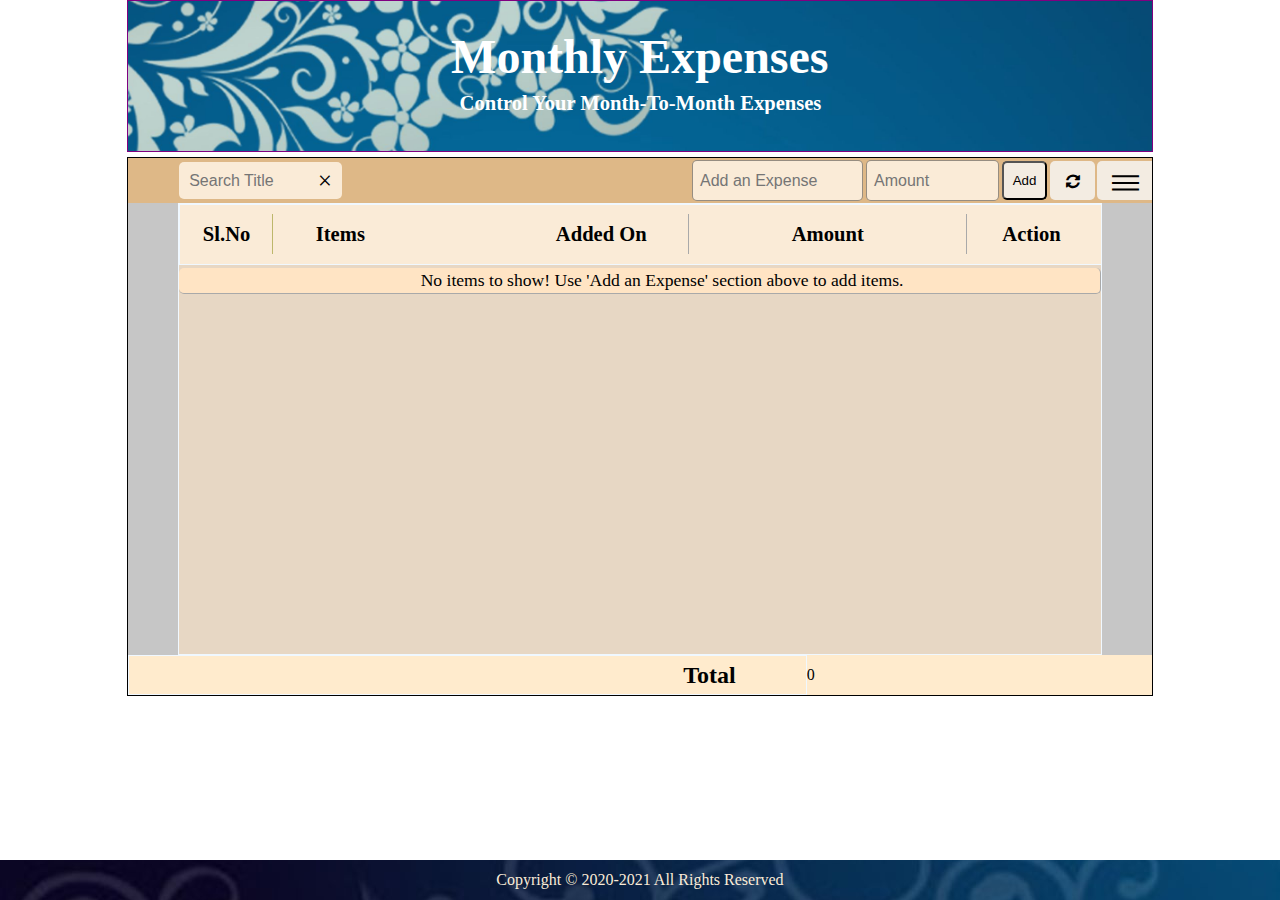
<file: index.html>
<!DOCTYPE html>
<html lang="en">
<head>
    <meta charset="UTF-8">
    <meta http-equiv="X-UA-Compatible" content="IE=edge">
    <meta name="viewport" content="width=device-width, initial-scale=1.0">
    <meta name="description" content="Maintain your Monthly expenses on record and manage your Monthly Spendings Accordingly">
    <title>Monthly Expenses</title>
    <link rel="stylesheet" href="https://cdnjs.cloudflare.com/ajax/libs/font-awesome/4.7.0/css/font-awesome.min.css">
    <!-- <script src="https://code.jquery.com/jquery-3.6.0.js"></script> -->
    <link rel="preconnect" href="https://fonts.googleapis.com">
    <link rel="preconnect" href="https://fonts.gstatic.com" crossorigin>
    <link href="https://fonts.googleapis.com/css2?family=Karla:ital,wght@1,300&display=swap" rel="stylesheet">
    <script src="https://ajax.googleapis.com/ajax/libs/jquery/3.5.1/jquery.min.js"></script> 
    <link rel="stylesheet" href="/css/monthlyExp.css">
    <link rel="stylesheet" href="/css/MediaQ.css">
    <style></style>
</head>

<body>
    <div class="mainContainer"><!--Main-container-->
        <div class="header">
            <!-- background image has been set by class header  -->
            <div id="h_line1">
                <h1>Monthly Expenses</h1>
            </div>
            <div id="h_line2">
                <h3>Control Your Month-To-Month Expenses</h3>
            </div>
        </div>

        <div class="container">
            <!-- search box div -->
            <div id="searchDiv">
                <form action="#" id="form">
                    <div id="srchBtn">
                        <input type="text" id="searchTxt" placeholder="Search Title" name="searchTxt">
                            <i class="clearable__clear" id="searchCancelBtn">&times;</i>
                    </div>
                    <div id="fomrData">
                        <input type="text" placeholder="Add an Expense" id="item"  required>
                        <input type="text" id="cost" name="amountInp" placeholder="Amount" required>
                        <abbr title="Add a note"><input type="reset" id="" class="height" onclick="addBtn()" value="Add"></abbr>
                        <abbr title="Refresh">
                            <i id="fa" class="fa fa-refresh height" aria-hidden="true" onclick="window.location.reload();">
                            </i>
                        </abbr>
                        <!-- New Feature of navbar for History is added -->
                        <div id="navbar-r"><p id="navbar-r-b">|||</p>
                        </div>
                    </div>
                </form>
            </div>
            <!-- navbar-rOnclick div containing history Box and its Feaures -->
            <div id="navbar-rOnclick">
                <div id="navbarHead">- History -</div><hr>
                <div id="selectDate">
                    <div id="select"><h3 style="text-indent: 15px;" id="refreshBtn">Select - </h3><hr></div>
                    <div>
                        <form action="#">
                            <select name="year" id="yearSelection">
                                <option value="None"> Date </option>    <!--fetchYears() Function search years from localSotrage and adds year as options value and innerHTML -->
                                <!-- <option value="2021">2021</option> -->
                            </select>
                            <select name="month" id="monthSelection">
                                <option value="None"> Month </option>
                                <option value="Jan">January</option>
                                <option value="Feb">February</option>
                                <option value="Mar">March</option>
                                <option value="Apr">April</option>
                                <option value="May">May</option>
                                <option value="Jun">Jun</option>
                                <option value="Jul">July</option>
                                <option value="Aug">August</option>
                                <option value="Sep">September</option>
                                <option value="Oct">October</option>
                                <option value="Nov">November</option>
                                <option value="Dec">December</option>
                            </select>
                            <input id="GoBtn" style="cursor: pointer;" type="button" value="Go">
                        </form>
                    </div>
                    <div id="moreContainer">
                        <div id="moreDiv">
                            <div id="more">More</div>
                            <div id="moreArrow"><i class="fa fa-angle-down" aria-hidden="true"></i></div>
                        </div>
                        <div id="moreData">
                            <div id="1">
                                <div>Highest Spent Month -</div>
                                <div class="moreAmount">
                                    <span id="moreMonth1"><p></p></span>
                                </div>
                            </div>
                            <div id="2">
                                <div>Lowest Spent Month -</div>
                                <div class="moreAmount">
                                    <span id="moreMonth2"><p></p></span>
                                </div>
                            </div>
                            <div id="3">
                                <div>Average Spending/PM -</div>
                                <div class="moreAmount">
                                    <span id="moreMonth3"><p></p></span>
                                </div>
                            </div>
                        </div>
                    </div>
                </div>
            </div>
            <!-- tableDiv -->
            <div id="tableDiv">
                    <div id="tr">
                        <div id="th1" class="hdTagStyle"><h3>Sl.<wbr>No</h3></div>
                        <div id="th2" class="hdTagStyle">
                            <div class="title"><h3>Items</h3> <h3>Added On</h3></div>
                        </div>
                        <div id="th3" class="hdTagStyle"><h3>Amount</h3></div>
                        <div id="th4" class="hdTagStyle"><h3>Action</h3></div>
                    </div>
                <table id="tableT">
                    <tbody id="tbody">
                    </tbody>
                </table>
            </div>
            <div id="tableFooter">
                <div id="total">
                    <h2 class="tTotal">Total</h2>
                </div>
                <div id="totalAmount">
                    <span class="margin_r" id="totalspan">0</span>
                </div>
            </div>
        </div>
    </div>
    <div id="footer">
        <div id="footerContainer">
            <p>Copyright &copy; 2020-2021 All Rights Reserved </p>
        </div>
    </div>

    <script src="/javaScript/javascriptCodes.js"></script><!--JS-code-source-link -->
</body>
</html>
</file>
<file: css/monthlyExp.css>
*{
    margin: 0;
}
.mainContainer{
    display: flex;
    align-items: center;
    flex-flow: column;
    grid-gap: 5px;
    box-sizing: border-box;
}
.header{
    width: 80vw;
    min-height: 150px;
    border: 1px solid purple;
    display: flex;
    flex-flow: column;
    justify-content: center;
    align-items: center;
    grid-gap: 16px;
    color: white;
    font-family: 'Fredoka One', cursive;

    background-image: url('/mediaNimages/scrunchiesDesigns2.jpg');
    background-position: bottom;
    background-size: cover;
    background-attachment: fixed;
}
.container{
    width: 80vw;
    border: 1px solid black;
    background-color: #80808073;
    display: flex;
    align-items: center;
    flex-flow: column;
    position:relative;
}
#searchDiv{
    background-color: burlywood;
    width: 100%;
}
#searchTxt{
    font-size: 1rem;
    outline: none;
    border-radius: 5px;
    padding: 0px 40px 0px 10px;
    border: 0px;
    height: 37px;
    width: 45%;
    background-color: #faebd7;
}
#searchCancelBtn{
    position: relative;
    right: 13%;
    font-size: 25px;
    cursor: pointer;
    padding: 1px 7px;
}
#fomrData{
    display: flex;
    grid-gap: 3px;
    align-items: center;
    width: 460px;
    margin-left: 5%;
}
#item{
    font-size: 1rem;    
    text-indent: 5px;
    height: 37px;
    width: 165px;
    border-radius: 5px;
    outline: none;
    border: 1px ridge #0006;
    background-color: #faebd7;
}

#form{
    display: flex;
    justify-content: space-between;
    align-items: center;
    width: 100%;
    flex-flow: row wrap;
}
#srchBtn{
    display: flex;
    align-items: center;
    width: 250px;
    margin-left: 5%;
    height: 45px;
}
h1{
    transform: scale(1.5);
}
h3{
    transform: scale(1.1);
}
h1, h3{
    margin: 0px;
}
#total{
    width: 69vw;
    height: 38px;
    display: flex;
    background-color: blanchedalmond;
    justify-content: flex-end;
    align-items: center;
    border: 1px solid aliceblue;
}
#tableFooter{
    display: flex;
    width: 100%;
}
#totalAmount{
    background-color: blanchedalmond;
    display: flex;
    align-items: center;
    width: 44%;
}
#tableDiv{
    height: 50vh;
    width: 90%;
    border: 1px solid aliceblue;
    overflow-x: hidden;
    background-color: #ffe4c496;
}
#tableT{
    width: 100%;
    min-height: 230px;
    height: 14%;
    text-align: center;
    border-collapse: collapse;
}
tr{
    display: grid;
    grid-template-columns: 10.15% 45.2% 30.01% 15%;
    height: 30px;
}
#tr{
    border: 1px solid aliceblue;
    background: antiquewhite;
    max-height: 13%;
    min-height: 13%;
    width: 100%;
    display: flex;
    align-items: center;
    position: sticky;
    top: 0px;
}
#th1{
    width: 10%;
    border-right: 1px solid darkkhaki;
}
#th2{
    width: 45%;
    border-right: 1px solid darkgray;
}
#th3{
    width: 30%;
}
#th4{
    border-left: 1px solid darkgray;
    width: 14%;
}
.hdTagStyle{
    height: 40px;
    display: flex;
    justify-content: center;
    align-items: center;
}
td{
    text-align: center;
    background-color: bisque;
    border-right: 1px solid darkgray;
    border-bottom: 1px solid darkgray;
    display: flex;
    justify-content: center;
    align-items: center;
}
.td1{
    border-right: 1px solid darkgray;
}
.td2{
    padding-left: 100px;
    text-align: left;
    height: 31px;
    font-size: 17px;
}
.td3{
    text-align: left;
    margin-left: 118px;
    padding-left: 15px;
    display: flex;
    justify-content:space-between;
    grid-gap: 66px;
    align-items: center;
    height: 31px;
}
tr td{
    display: flex;
    justify-content: space-between;
    padding: 0px 5px 0px 50px;
}
td button{
    cursor: pointer;
    border-radius: 5px;
}
.noItems{
    display:flex;
    justify-content:center;
    margin-top:3px;
}
.noItems td{
    width: 100%;
    border-radius: 5px;
    height: 25px;
    color: black;
    display: flex;
    align-items: center;
    justify-content: center;
    font-size: 1.1rem;
}
.paddingINpAmount{
    padding-left: 0px;
}
.textIndent{
    text-indent: 25px;
}
#addExpINp{
    outline: none;
    width: 75%;
    text-indent: 25px;
    border-radius: 5px;
    height: 29px;
    background: #faebd7;
    border: 1px ridge #0006;
}
.btnSpan{
    display: flex;
    justify-content: left;
    height: 30px;
    width: 60%;
    align-items: center;
    grid-gap: 3px;
}
#cost{
    font-size: 1rem;
    outline: none;
    text-indent: 5px;
    border-radius: 5px;
    background: #faebd7;
    border: 1px ridge #0006;
    height: 37px;
    width: 127px;
}
.height{
    cursor: pointer;
    height: 39px;
    width: 45px;
    display: flex;
    justify-content: center;
    align-items: center;
    border-radius: 5px;
    background-color: #f7f7f7cf;
}
abbr[title]{
    text-decoration: none !important;
}
.title{
    width: 100%;
    display: flex;
    justify-content: space-between;
    padding: 0px 45px 0px 45px;
}
.costPadding{
    padding-left: 130px;
}
.tTotal{ 
     margin-right: 70px;
}
tbody{
    margin-top: 1px;
}
#navbar-r{
    position: absolute;
    right: 0px;
    background-color: #f7f7f7cf;
    height: 39px;
    width: 55px;
    display: flex;
    justify-content: center;
    align-items: center;
    cursor: pointer;
    border-top-left-radius: 5px;
    border-bottom-left-radius: 5px;
}
#navbar-r > p{
    transform: rotate(90deg);
    font-weight: 900;
    font-size: 30px;
    position: relative;
    top: 2px;
    left: 3px;
}
#more{
    cursor: default;
}
#fa{
    background-color: #f7f7f7cf;
}
#navbar-rOnclick{
    visibility: hidden;
    position: absolute;
    right: 0px;
    top: 42px;
    background-color: #7c684e;
    color: #fff;
    height: 322px;
    width: 192px;
    z-index: 2;
    border-top-left-radius: 13px;
    border-bottom-left-radius: 13px;
}
#navbarHead{
    display: flex;
    justify-content: center;
    align-items: center;
    margin-top: 10px;
}
#selectDate{
    display: flex;
    justify-content: flex-start;
    width: 100%;
    height: 90%;
    padding: 0px;
    flex-flow: column;
    align-items: center;
    grid-gap: 2px;
}
#select{
    width: 90%;
    min-height: 27px;
    display: flex;
    flex-flow: column;
    grid-gap: 0px;
    padding-top: 10px;
}
#yearSelection > option{
    width: 30px;    
}
#monthSelection > option{
    width: 30px;
}
#moreDiv{
    width: 120%;
    display: flex;
    justify-content: space-between;
    border: 1px solid bisque;
    position: relative;
    right: 16px;
    align-items: center;
    background-color: #7c684e;
}
#more{
    padding-left: 5px;
}
#moreArrow{
    cursor: pointer;
    padding-right: 5px;
}
#moreData{
    visibility: hidden;
    display: flex;
    flex-flow: column;
    grid-gap: 15px;
    position: relative;
    top: 0px;
}
.moreAmount{
    display: flex;
    justify-content: space-evenly;
    font-size: 0.95rem;
    width: 100%;
    height: 22px;
    align-items: center;
    border-left: 1px solid beige;
    border-right: 1px solid beige;
    background-color: #0000003d;
    position: relative;
    top: 3px;
}
#refreshBtn{
    text-indent: 15px;
}
#moreContainer{
    width: 100%;
    display: grid;
    justify-content: center;
    height: 65%;
    align-items: baseline;
    position: relative;
    top: 25px;
    background-color: #7c684e;
    border-bottom-left-radius: 15px;
    border-bottom-right-radius: 15px;
}
#footer{
    width: 100%;
    height: 40px;
    background-image: url('/mediaNimages/scrunchiesDesigns2.jpg');
    background-position: left;
    display: flex;
    justify-content: center;
    align-items: center;
    background-repeat: no-repeat;
    background-size: auto;
    color: antiquewhite;
    background-color: #0d0d2d;
    position: absolute;
    bottom: 0px;
}
</file>
<file: css/MediaQ.css>
/* on below 855px width */
@media (max-width: 855px){
    .mainContainer{
        display: flex;
        flex-flow: column;
        box-sizing: border-box;
        align-items: center;
        grid-gap: 5px;
        height: 100%;
        width: 100%;
    }
    .header{
        min-height: 80px;
        max-height: 80px;
        width: 100vw;
        background-size: auto;
        display: flex;
        flex-flow: column;
        justify-content: flex-end;
        align-items: center;
        grid-gap: 16px;
        color: white;
        margin-bottom: -1%;
    }
    .container{
        width: 100vw;
        min-height: 390px;
        border: 1px solid black;
        background-color: grey;
        display: flex;
        flex-flow: column;
    }
    #searchDiv{
        background-color: burlywood;
        display: flex;
        justify-content: right;
        align-items: center;
        width: 100%;
    }
    .title{
        padding: 0px 20% 0px 14%;
    }
    #th1{
     width: 7%;
    }
    #th2{
        width: 60.3%;
    }
    #th3{
        width: 13.5%;
    }
    #th4{
        border-right: 1px solid darkgray;
        width: 19%;
    }
    #tableDiv{
        width: 100%;
        height: 86%;
        background-color: bisque;
    }
    tr td{
        display: flex;
        justify-content: center;
        padding: 0px 0px 0px 0px;
    }
    .td1{
        width: 97%;
        display: flex;
        justify-content: center;
        align-items: center;
    }
    tr{
        grid-template-columns: 7.15% 60.3% 14.1% 17%;
    }
    .itemName span{
        width: 100%;
        height: 20px;
        overflow-x: auto;
        padding-right: 14%;
    }
    .costPadding{
        padding-left: 0px;
        width: 96%;
        display: flex;
        justify-content: center;
    }
    td{
        align-items: center;
    }
    #tr{
        height: 10%;
        width: 100%;
    }
    .tr{
        height: 2.4rem;
        width: 100%;
    }
    #navbar-rOnclick{
        visibility: hidden;
        position: absolute;
        right: 0px;
        top: 13%;
        background-color: #5a462c;
        color: #fff;
        height: 322px;
        width: 192px;
        z-index: 2;
        border-top-left-radius: 13px;
        border-bottom-left-radius: 13px;
    }
    .noItems td{
        min-height:54px;
        padding: 0px 25px;
    }
    #tableFooter{
        display: flex;
        width: 100%;
        align-items: center;
        background-color: beige;
    }
    #total{
        width: 30%;
        height: 30px;
        display: flex;
        background-color: beige;
        justify-content: center;
        align-items: center;
        border: 1px solid aliceblue;
        margin-left: 29%;
    }
    #totalAmount{
        width: 23%;
        background: beige;
        text-indent: 8px;
    }
    h1{
        font-size: 5vw;
    }
    h3{
        font-size: 0.9rem;
    }
    h1, h3{
        margin: 0px;
        padding: 0px;
    }
    #footer{
        position: relative;
        top: 1px;
    }
}

/* on below 500px width */
@media (max-width: 500px){
    #srchBtn{
        margin-left: 1%;
    }
    #fomrData{
        margin-left: 1%;
    }
    #item{
        width: 119px;
    }
    #cost{
        width: 65px;
    }
    #navbar-rOnclick {
        bottom: 25%;
    }
    #moreContainer{
        background-color: #7c684e03;
    }
    #moreDiv{
        background-color: #7c684e03;
    }
    #footer{
        position: relative;
        top: 1px;
    }
}
</file>
